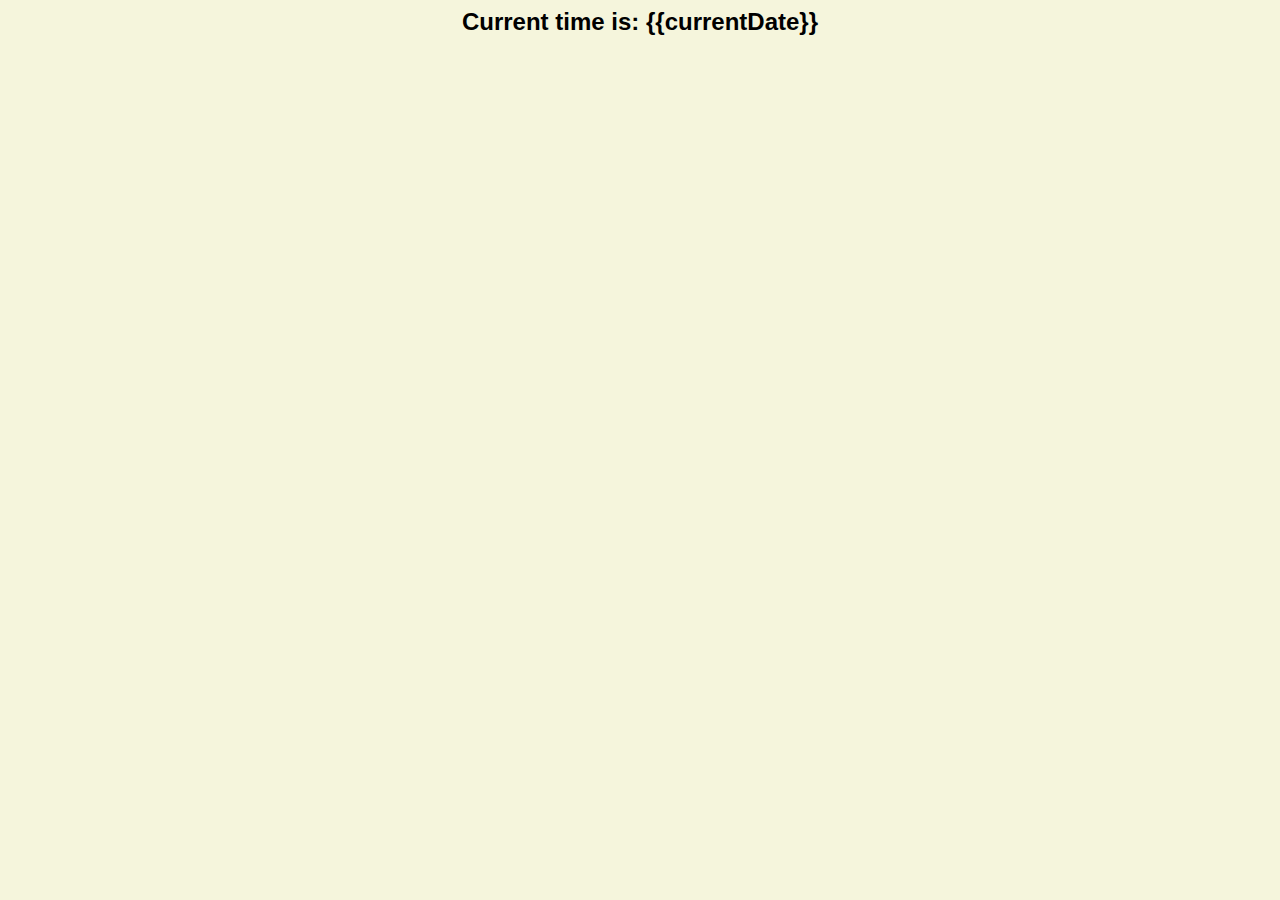
<file: templates/index.html>
<!DOCTYPE html>
<html lang="en">
<head>
    <meta charset="UTF-8">
    <title>Current Date and Time</title>
    <link rel="stylesheet" href="/statics/styles.css">
</head>
<body>
    Current time is: {{currentDate}}
</body>
</html>
</file>
<file: statics/styles.css>
body {
    background-color: beige;
    text-align: center;
    font-weight: bold;
    font-family: 'Franklin Gothic Medium', 'Arial Narrow', Arial, sans-serif;
    font-size: x-large;
}

.keys {
    text-decoration: underline;
}

.values {
    border: 2px solid hotpink;
    border-radius: 5px;
    background-color: white;
}
</file>
